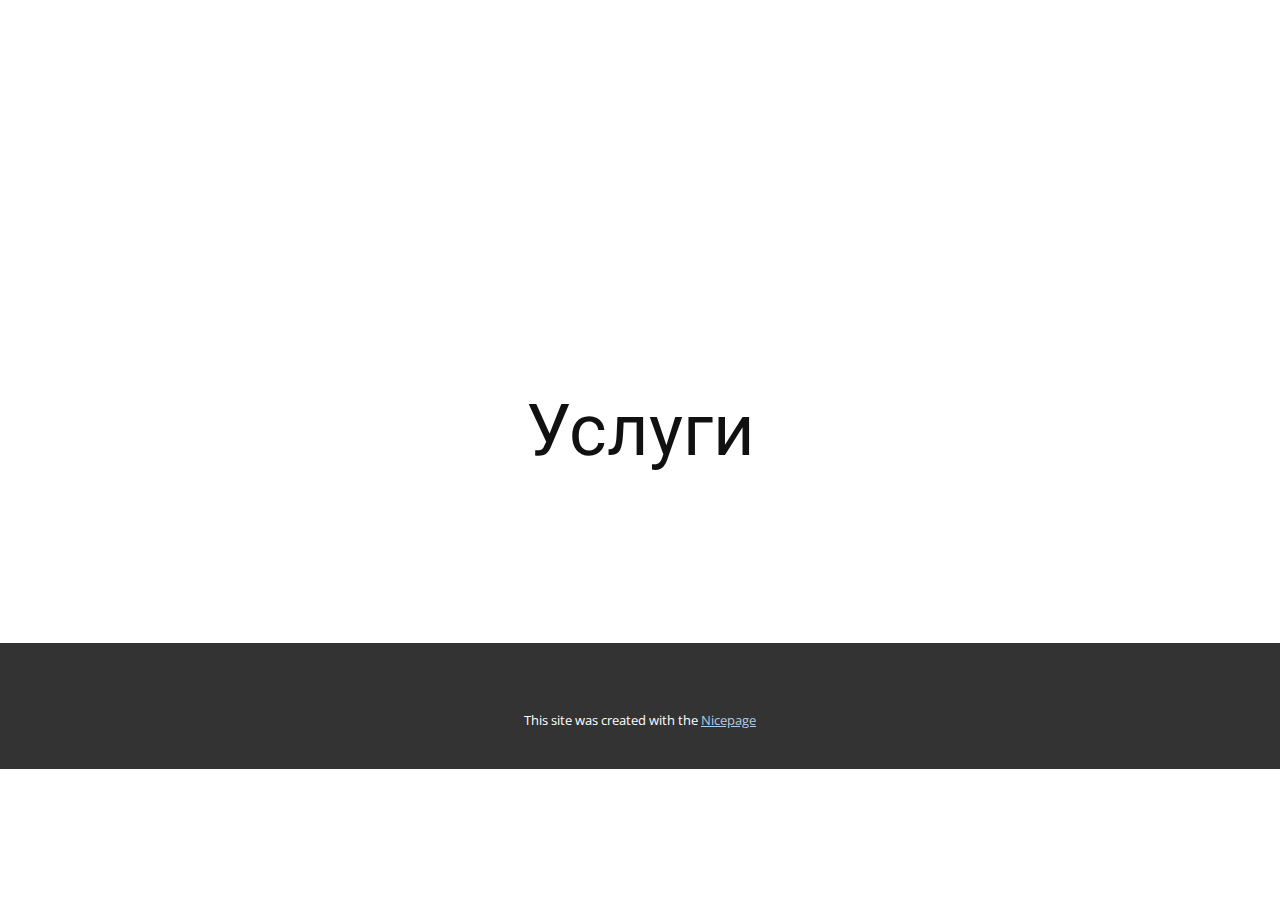
<file: Услуги.html>
<!DOCTYPE html>
<html style="font-size: 16px;" lang="ru"><head>
    <meta name="viewport" content="width=device-width, initial-scale=1.0">
    <meta charset="utf-8">
    <meta name="keywords" content="Услуги">
    <meta name="description" content="">
    <title>Услуги</title>
    <link rel="stylesheet" href="nicepage.css" media="screen">
<link rel="stylesheet" href="Услуги.css" media="screen">
    <script class="u-script" type="text/javascript" src="jquery.js" defer=""></script>
    <script class="u-script" type="text/javascript" src="nicepage.js" defer=""></script>
    <meta name="generator" content="Nicepage 7.7.3, nicepage.com">
    
    
    
    <link id="u-theme-google-font" rel="stylesheet" href="https://fonts.googleapis.com/css?family=Roboto:100,100i,300,300i,400,400i,500,500i,700,700i,900,900i|Open+Sans:300,300i,400,400i,500,500i,600,600i,700,700i,800,800i">
    <script type="application/ld+json">{
		"@context": "http://schema.org",
		"@type": "Organization",
		"name": ""
}</script>
    <meta name="theme-color" content="#478ac9">
    <meta property="og:title" content="Услуги">
    <meta property="og:type" content="website">
  <meta data-intl-tel-input-cdn-path="intlTelInput/"></head>
  <body data-path-to-root="./" data-include-products="false" class="u-body u-xl-mode" data-lang="ru"><header class="u-align-center u-clearfix u-container-align-center u-header u-valign-bottom-lg u-valign-bottom-md u-valign-bottom-sm u-valign-bottom-xs u-header" id="header" data-animation-name="" data-animation-duration="0" data-animation-delay="0" data-animation-direction=""><h1 class="u-align-center u-headline u-text u-text-white u-title u-text-1">
        <a href="/">Договориться - лучше, чем судиться!</a>
      </h1></header>
    <section class="u-clearfix u-section-1" id="block-1">
      <div class="u-clearfix u-sheet u-sheet-1">
        <h1 class="u-text u-text-default u-text-1">Услуги<br>
          <br>
        </h1>
      </div>
    </section>
    
    
    
    <footer class="u-align-center u-clearfix u-container-align-center u-footer u-grey-80 u-footer" id="footer"><div class="u-clearfix u-sheet u-sheet-1"></div></footer>
    <section class="u-backlink u-clearfix u-grey-80">
      <p class="u-text"><span>This site was created with the </span>
        <a class="u-link" href="https://nicepage.com/" target="_blank" rel="nofollow"><span>Nicepage</span>
        </a>
      </p>
    </section>
  
</body></html>
</file>
